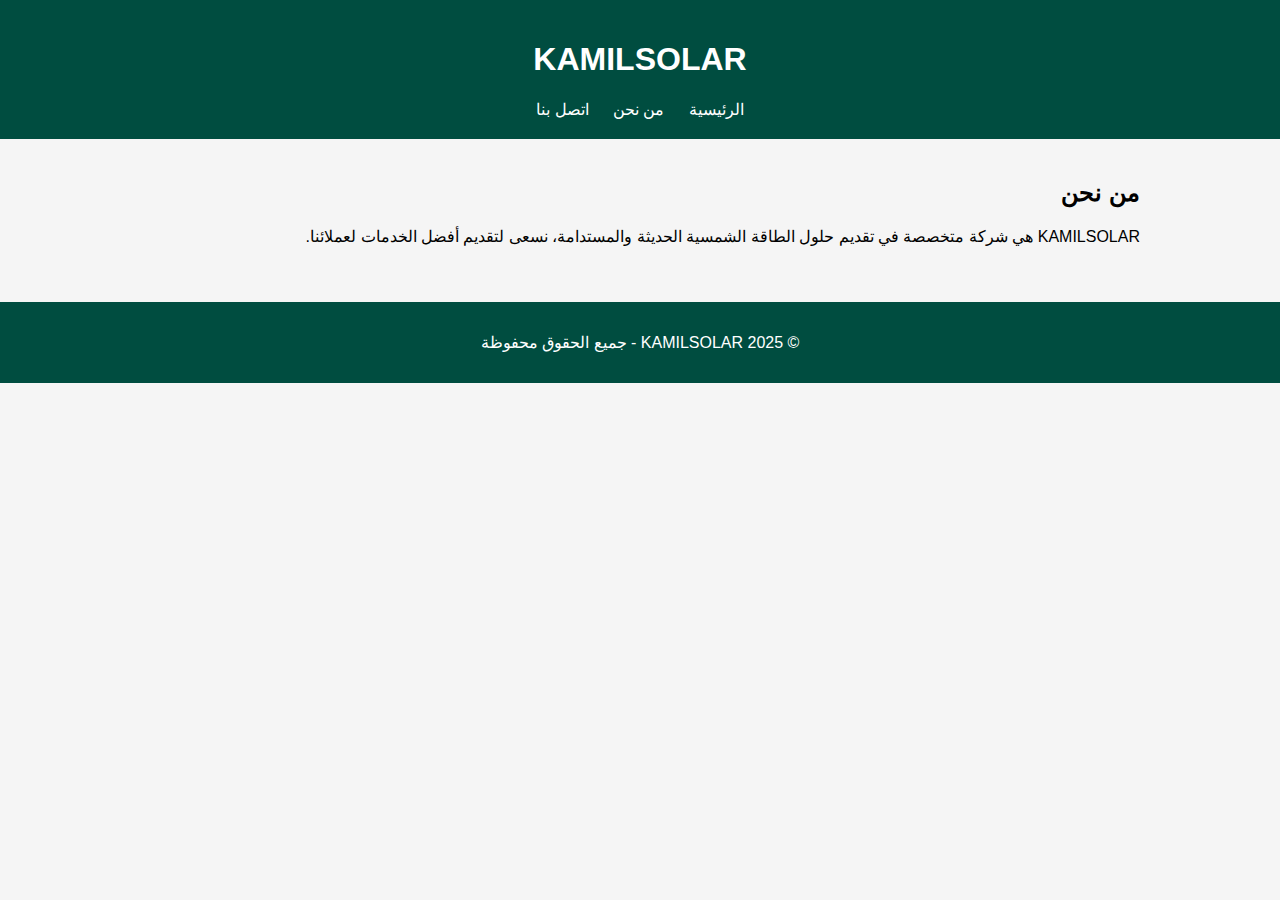
<file: about.html>
<!DOCTYPE html>
<html lang="ar" dir="rtl">
<head>
  <meta charset="UTF-8">
  <title>KAMILSOLAR - من نحن</title>
  <link rel="stylesheet" href="style.css">
</head>
<body>
  <header>
    <h1>KAMILSOLAR</h1>
    <nav>
      <a href="index.html">الرئيسية</a>
      <a href="about.html">من نحن</a>
      <a href="contact.html">اتصل بنا</a>
    </nav>
  </header>

  <main>
    <h2>من نحن</h2>
    <p>KAMILSOLAR هي شركة متخصصة في تقديم حلول الطاقة الشمسية الحديثة والمستدامة، نسعى لتقديم أفضل الخدمات لعملائنا.</p>
  </main>

  <footer>
    <p>&copy; 2025 KAMILSOLAR - جميع الحقوق محفوظة</p>
  </footer>
</body>
</html>
</file>
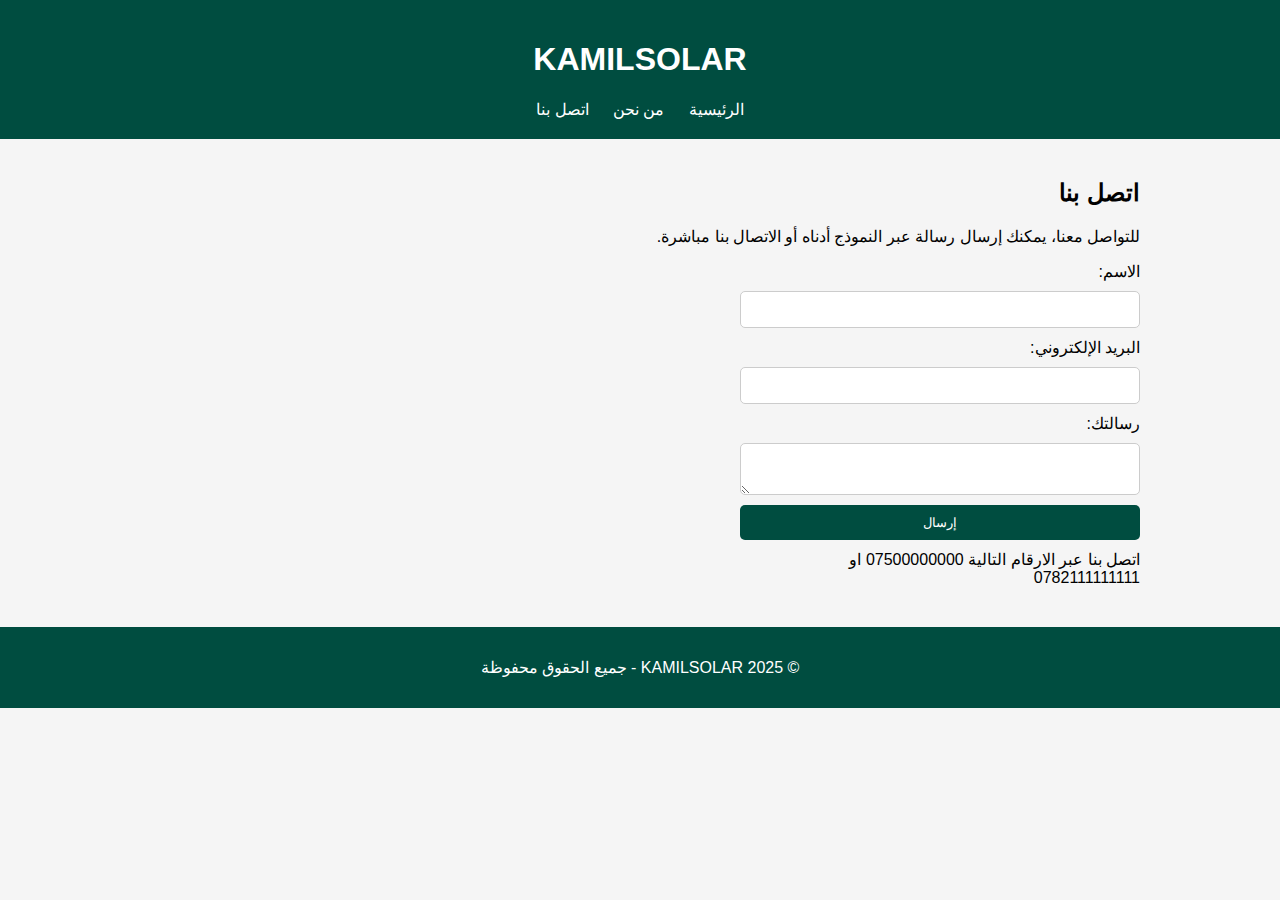
<file: contact.html>
<!DOCTYPE html>
<html lang="ar" dir="rtl">
<head>
  <meta charset="UTF-8">
  <title>KAMILSOLAR - اتصل بنا</title>
  <link rel="stylesheet" href="style.css">
</head>
<body>
  <header>
    <h1>KAMILSOLAR</h1>
    <nav>
      <a href="index.html">الرئيسية</a>
      <a href="about.html">من نحن</a>
      <a href="contact.html">اتصل بنا</a>
    </nav>
  </header>

  <main>
    <h2>اتصل بنا</h2>
    <p>للتواصل معنا، يمكنك إرسال رسالة عبر النموذج أدناه أو الاتصال بنا مباشرة.</p>

    <form>
      <label>الاسم:</label>
      <input type="text" name="name" required>

      <label>البريد الإلكتروني:</label>
      <input type="email" name="email" required>

      <label>رسالتك:</label>
      <textarea name="message" required></textarea>

      <button type="submit">إرسال</button>
    <label> اتصل بنا عبر الارقام التالية 07500000000 او 0782111111111</label>
    </form>
  </main>

  <footer>
    <p>&copy; 2025 KAMILSOLAR - جميع الحقوق محفوظة</p>
  </footer>
</body>
</html>
</file>
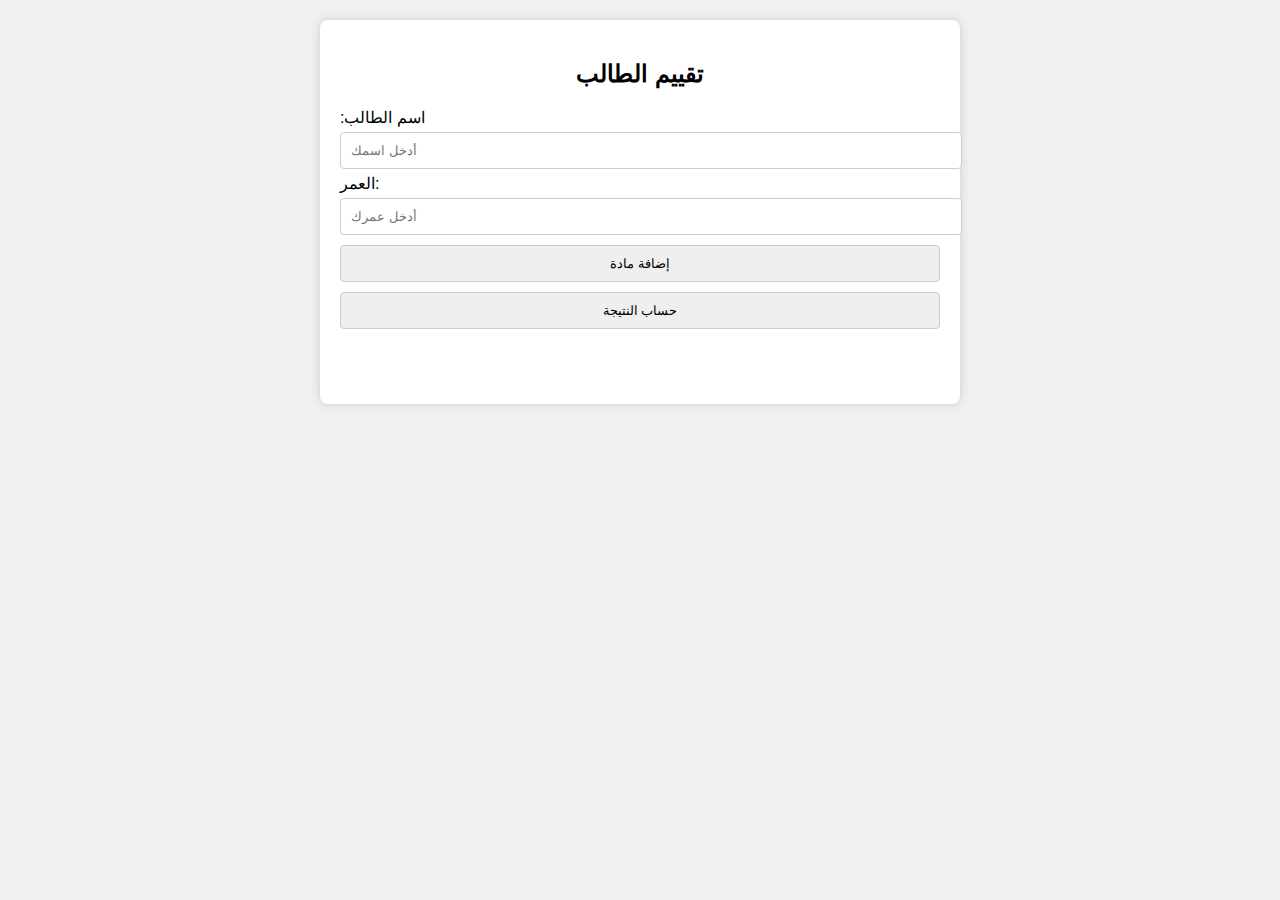
<file: STUDENT.HTML>
<!DOCTYPE html>
<html lang="de">
<head>
  <meta charset="UTF-8" />
  <meta name="viewport" content="width=device-width, initial-scale=1.0"/>
  <title>تقييم الطالب</title>
  <style>
    body { font-family: sans-serif; background: #f0f0f0; margin: 0; padding: 20px; }
    .container { max-width: 600px; margin: auto; background: white; padding: 20px; border-radius: 8px; box-shadow: 0 0 10px #ccc; }
    h2 { text-align: center; }
    input, button { width: 100%; padding: 10px; margin: 5px 0; border-radius: 4px; border: 1px solid #ccc; }
    .subject-container { margin-bottom: 10px; }
    .result { margin-top: 20px; padding: 15px; font-weight: bold; text-align: center; border-radius: 5px; }
    .pass { background: #d4edda; color: #155724; }
    .fail { background: #f8d7da; color: #721c24; }
  </style>
</head>
<body>
  <div class="container">
    <h2>تقييم الطالب</h2>
    <label>اسم الطالب:</label>
    <input type="text" id="studentName" placeholder="أدخل اسمك" required>

    <label>العمر:</label>
    <input type="number" id="studentAge" placeholder="أدخل عمرك" required>

    <div id="subjects"></div>

    <button onclick="addSubject()">إضافة مادة</button>
    <button onclick="calculateResult()">حساب النتيجة</button>

    <div id="result" class="result"></div>
  </div>

  <script>
    let subjectCount = 0;

    function addSubject() {
      subjectCount++;
      const subjectsDiv = document.getElementById('subjects');
      const subjectContainer = document.createElement('div');
      subjectContainer.classList.add('subject-container');
      subjectContainer.innerHTML = `
        <label>المادة ${subjectCount}:</label>
        <input type="text" placeholder="اسم المادة" class="subjectName" required>
        <input type="text" placeholder="اسم المدرس" class="teacherName" required>
        <input type="number" placeholder="درجة المادة" class="subjectGrade" required>
      `;
      subjectsDiv.appendChild(subjectContainer);
    }

    function calculateResult() {
      const name = document.getElementById('studentName').value.trim();
      const age = document.getElementById('studentAge').value.trim();
      const subjectNames = document.querySelectorAll('.subjectName');
      const teacherNames = document.querySelectorAll('.teacherName');
      const subjectGrades = document.querySelectorAll('.subjectGrade');

      if (!name || !age || subjectNames.length === 0) {
        alert('يرجى ملء جميع الحقول وإضافة مواد!');
        return;
      }

      let pass = true;
      let total = 0;
      let subjectsInfo = '';

      subjectGrades.forEach((gradeInput, i) => {
        const grade = parseFloat(gradeInput.value);
        const subject = subjectNames[i].value;
        const teacher = teacherNames[i].value;

        if (isNaN(grade)) {
          alert(يرجى إدخال درجة صحيحة للمادة ${subject || i + 1});
          pass = false;
          return;
        }

        total += grade;
        subjectsInfo += - ${subject} (المدرس: ${teacher}): ${grade} درجة\n;
        if (grade < 50) pass = false;
      });

      const avg = (total / subjectGrades.length).toFixed(2);
      const resultDiv = document.getElementById('result');
      resultDiv.innerHTML = `
        الطالب: ${name} (العمر: ${age})<br>
        <pre>${subjectsInfo}</pre>
        المعدل: ${avg}<br>
        النتيجة: ${pass ? '✅ ناجح' : '❌ راسب'}
      `;
      resultDiv.className = pass ? 'result pass' : 'result fail';
    }
  </script>
</body>
</html>
</file>
<file: style.css>
body {
  font-family: 'Tahoma', sans-serif;
  margin: 0;
  padding: 0;
  direction: rtl;
  background: #f5f5f5;
}

header {
  background-color: #004d40;
  color: white;
  padding: 20px;
  text-align: center;
}

header nav a {
  color: white;
  text-decoration: none;
  margin: 0 10px;
}

header nav a:hover {
  text-decoration: underline;
}

main {
  padding: 20px;
  max-width: 1000px;
  margin: auto;
}

.gallery {
  display: flex;
  gap: 10px;
  flex-wrap: wrap;
}

.gallery img {
  width: 100%;
  max-width: 300px;
  height: auto;
  border: 2px solid #004d40;
  border-radius: 5px;
}

form {
  display: flex;
  flex-direction: column;
  gap: 10px;
  max-width: 400px;
}

form input, form textarea {
  padding: 10px;
  border: 1px solid #ccc;
  border-radius: 5px;
}

form button {
  background-color: #004d40;
  color: white;
  padding: 10px;
  border: none;
  border-radius: 5px;
  cursor: pointer;
}

form button:hover {
  background-color: #00332a;
}

footer {
  text-align: center;
  padding: 15px;
  background-color: #004d40;
  color: white;
  margin-top: 20px;
}
</file>
